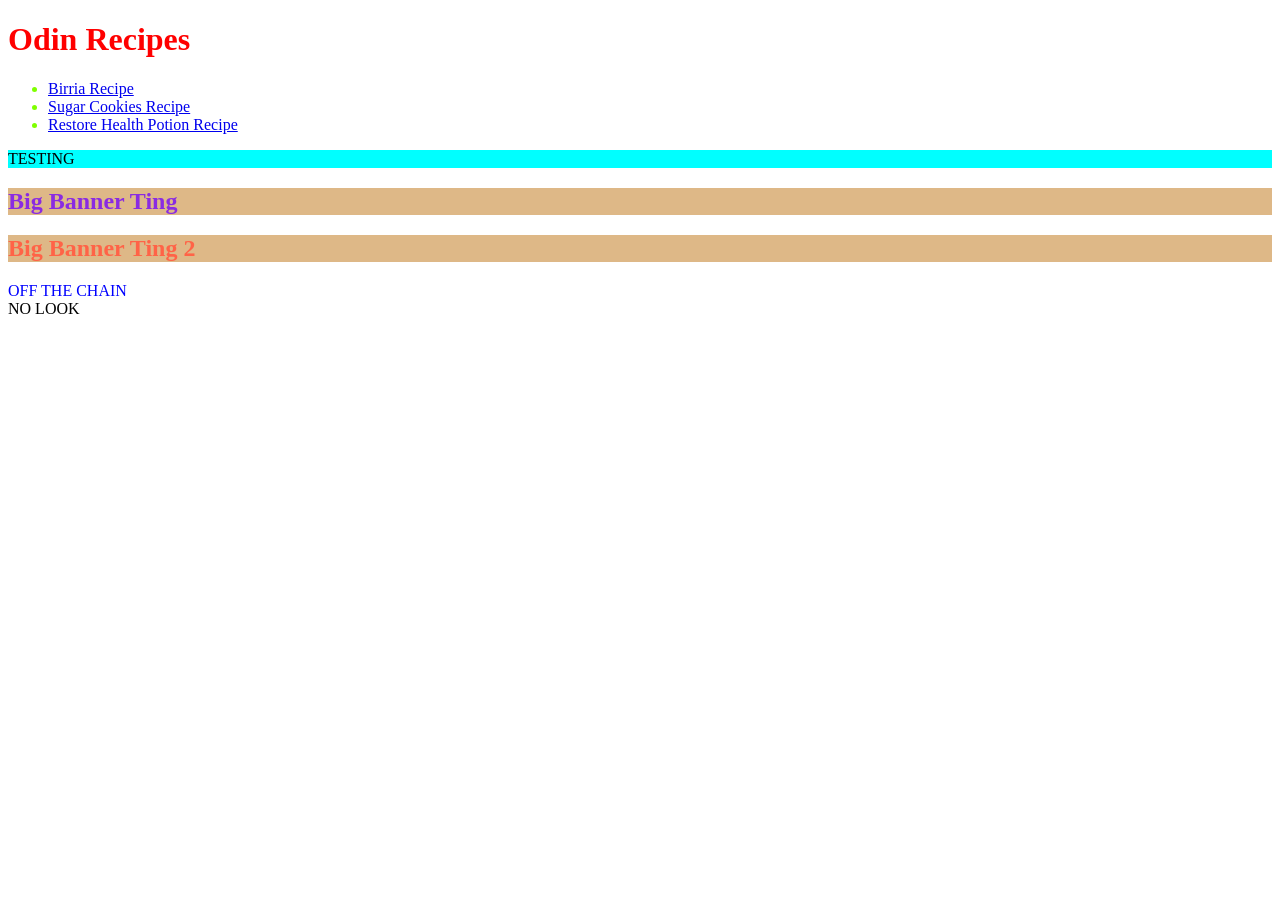
<file: index.html>
<!DOCTYPE html>
<html lang="en">

<head>
    <link rel="stylesheet" href="styles.css">
    <meta charset="UTF-8">
    <meta name="viewport" content="width=device-width, initial-scale=1.0">
    <title>Odin Recipes</title>
</head>

<body>
    <h1 class="title">Odin Recipes</h1>
    <ul>
        <li><a href="recipes/birria.html">Birria Recipe</a></li>
        <li><a href="recipes/sugar-cookies.html">Sugar Cookies Recipe</a></li>
        <li><a href="recipes/restore-health.html">Restore Health Potion Recipe</a></li>
    </ul>
    <div id="test">TESTING</div>
    <div class="banner chama-ting">
        <h2>Big Banner Ting</h2>
    </div>
    <div class="banner-2">
        <h2>Big Banner Ting 2</h2>
    </div>
    <!-- You can add multiple classes to a single element as a space seperated list-->
    <div class="subsection header">OFF THE CHAIN</div>
    <div class="subsection preview">NO LOOK</div>

</body>

</html>
</file>
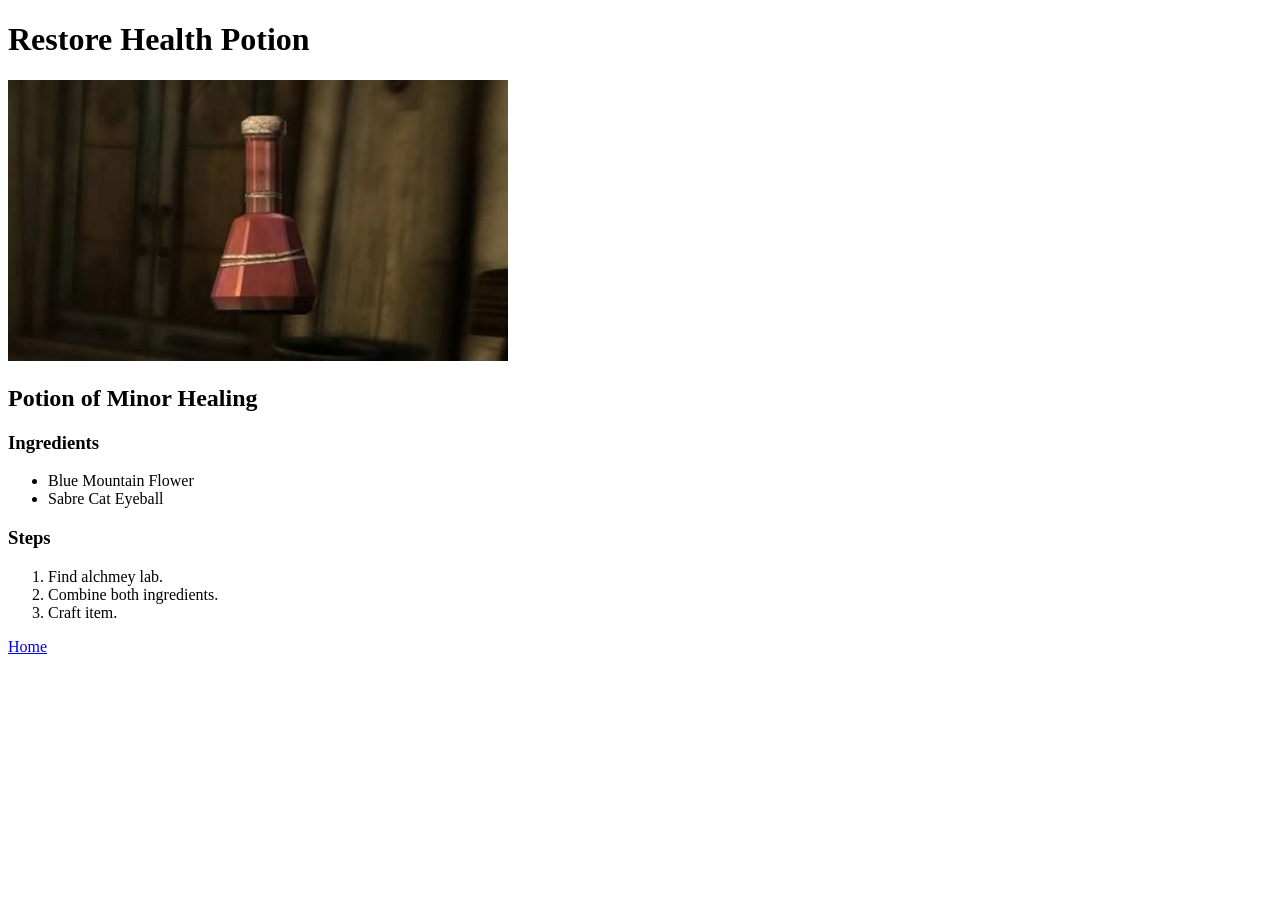
<file: recipes/restore-health.html>
<!DOCTYPE html>
<html lang="en">
<head>
    <meta charset="UTF-8">
    <meta name="viewport" content="width=device-width, initial-scale=1.0">
    <title>Restore Health</title>
</head>
<body>
    <h1>Restore Health Potion</h1>
    <img src="../img/potion.jpeg" width="500"/>
    <h2>Potion of Minor Healing</h2>
    <h3>Ingredients</h3>
    <ul>
        <li>Blue Mountain Flower</li>
        <li>Sabre Cat Eyeball</li>
    </ul>
    <h3>Steps</h3>
    <ol>
        <li>Find alchmey lab.</li>
        <li>Combine both ingredients.</li>
        <li>Craft item.</li>
    </ol>
    <a href="../index.html">Home</a>
</body>
</html>
</file>
<file: styles.css>
/* Type (Element) Selector */
li {
    /* color refers to text */
    color:chartreuse;
}

/* Class Selector */
.title {
    color:red;
}

/* Class Selector With Multiple classes */
.chama-ting {
    color:blueviolet;
}

.banner-2 {
    color:tomato;
}

/* ID Selector */
/* Used on only one element, not as common as class, use sparingly it at all */
#test {
    background-color:aqua;
}

/* Grouping Selectors */
/* For shared styles */
.chama-ting,
.banner-2 {
    background-color: burlywood;
}

/* Chaining selectors */
.subsection.header {
    color:blue;
}
</file>
